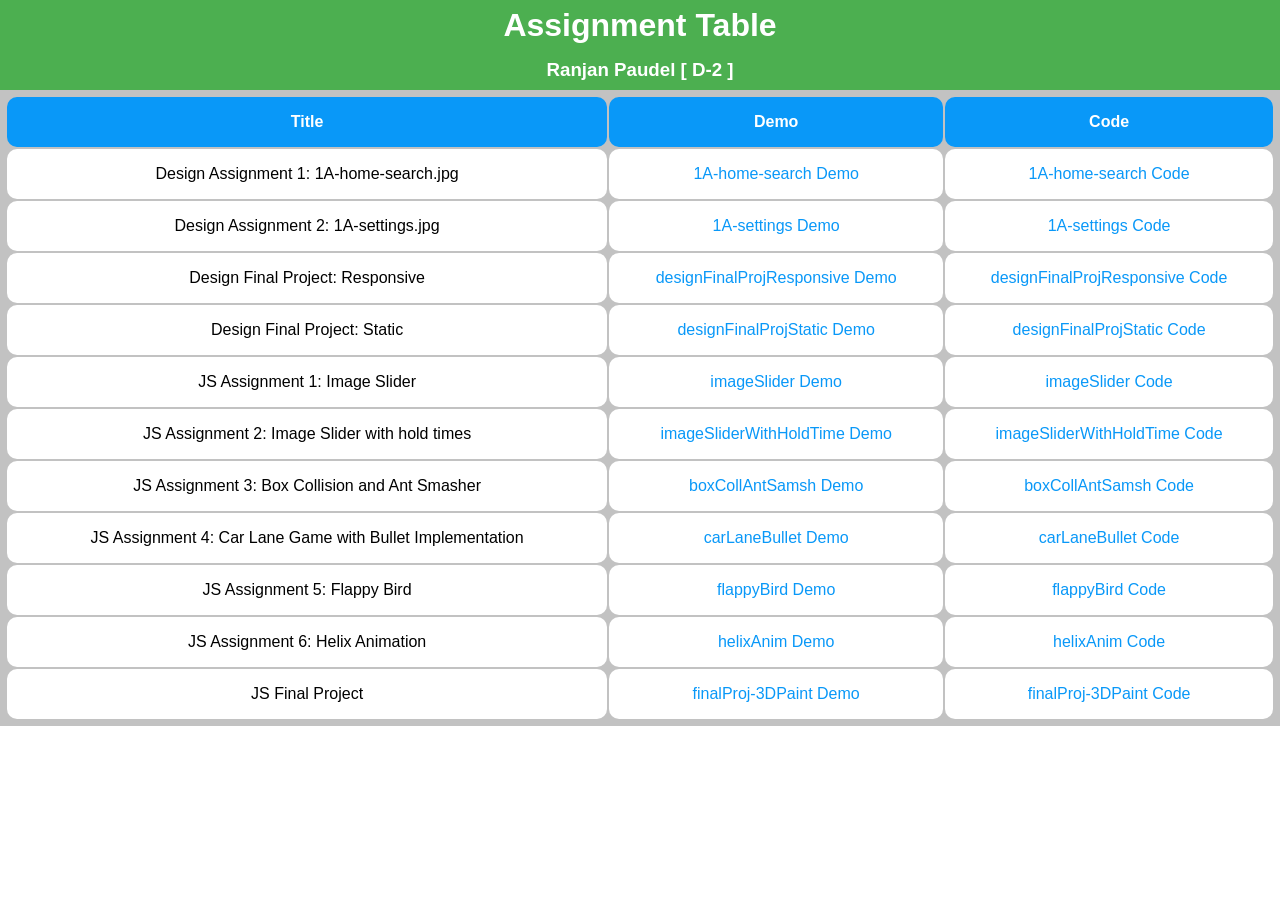
<file: index.html>
<!DOCTYPE html>
<head>
    <title>Ranjan Puadel-Group D</title>
    <style>
        *{
            margin: 0px;
            padding: 0px;
        }
        .main-container {
            font-family: Arial, Helvetica, sans-serif;
            width: 100%;
            margin: 0 auto;
        }
        h1 {
            line-height: 50px;
            text-align: center;
            color: white;
            background-color: #4CAF50;
        }
        h3 {
            line-height: 40px;
            text-align: center;
            color: white;
            background-color: #4CAF50;
        }
        table {
            border : 1px solid none;
            padding: 5px;
            width: 100%;
            margin: 0 auto;
            background-color: rgb(194, 194, 194);
        }
        th {
            text-align: center;
            color: white;
            border : 1px solid none;
            line-height: 50px;
            background-color: rgb(9, 152, 248);
            font-size: 16PX;
            border-radius: 10px;
        }
        td {
            text-align: center;
            border : 1px solid none;
            line-height: 50px;
            background-color: white;
            font-size: 16PX;
            border-radius: 10px;
        }
        td a {
            text-align: center;
            text-decoration: none;
            color: rgb(9, 152, 248);
            display: block;
        }       
        td a:hover {
            color: white;
            background-color: rgb(9, 152, 248);
            border-radius: 10px;
        }
    </style>
</head>
<body>
    <div class="main-container">
        <h1>Assignment Table</h1> 
        <h3>
            Ranjan Paudel [ D-2 ]
        </h3>
        <table>
            <tr><th>Title</th><th>Demo</th><th>Code</th></tr>
            <!--<tr>
                <td>Github Assignment: Hosted Assignments List Page</td>
                <td><a href="https://mrranjan31paudel.github.io">Assignment List Demo</a></td>
                <td><a href="https://github.com/mrranjan31paudel/mrranjan31paudel.github.io/blob/master/index.html">Assignment List Code</a></td>
            </tr>-->
            <tr>
                <td>Design Assignment 1: 1A-home-search.jpg</td>
                <td><a href="https://mrranjan31paudel.github.io/designAss1AhomeSearch/index.html">1A-home-search Demo</a></td>
                <td><a href="https://github.com/mrranjan31paudel/mrranjan31paudel.github.io/tree/master/designAss1AhomeSearch">1A-home-search Code</a></td>
            </tr>
            <tr>
                <td>Design Assignment 2: 1A-settings.jpg</td>
                <td><a href="https://mrranjan31paudel.github.io/designAss2-1Asetting/index.html">1A-settings Demo</a></td>
                <td><a href="https://github.com/mrranjan31paudel/mrranjan31paudel.github.io/tree/master/designAss2-1Asetting">1A-settings Code</a></td>
            </tr>
            <tr>
                <td>Design Final Project: Responsive</td>
                <td><a href="https://mrranjan31paudel.github.io/designFinalProject-responsive/index.html">designFinalProjResponsive Demo</a></td>
                <td><a href="https://github.com/mrranjan31paudel/mrranjan31paudel.github.io/tree/master/designFinalProject-responsive">designFinalProjResponsive Code</a></td>
            </tr>
            <tr>
                <td>Design Final Project: Static</td>
                <td><a href="https://mrranjan31paudel.github.io/designFinalProject-static/index.html">designFinalProjStatic Demo</a></td>
                <td><a href="https://github.com/mrranjan31paudel/mrranjan31paudel.github.io/tree/master/designFinalProject-static">designFinalProjStatic Code</a></td>
            </tr>
            <tr><td>JS Assignment 1: Image Slider</td>
                <td><a href="https://mrranjan31paudel.github.io/imageSlider/index.html">imageSlider Demo</a></td>
                <td><a href="https://github.com/mrranjan31paudel/mrranjan31paudel.github.io/tree/master/imageSlider">imageSlider Code</a></td></tr>
            <tr><td>JS Assignment 2: Image Slider with hold times</td>
                <td><a href="https://mrranjan31paudel.github.io/imageSliderHoldTime/index.html">imageSliderWithHoldTime Demo</a></td>
                <td><a href="https://github.com/mrranjan31paudel/mrranjan31paudel.github.io/tree/master/imageSliderHoldTime">imageSliderWithHoldTime Code</a></td></tr>
            <tr><td>JS Assignment 3: Box Collision and Ant Smasher</td>
                <td><a href="https://mrranjan31paudel.github.io/boxCollisionAntSmash/index.html">boxCollAntSamsh Demo</a></td>
                <td><a href="https://github.com/mrranjan31paudel/mrranjan31paudel.github.io/tree/master/boxCollisionAntSmash">boxCollAntSamsh Code</a></td></tr>
            <tr><td>JS Assignment 4: Car Lane Game with Bullet Implementation</td>
                <td><a href="https://mrranjan31paudel.github.io/carLane/index.html">carLaneBullet Demo</a></td>
                <td><a href="https://github.com/mrranjan31paudel/mrranjan31paudel.github.io/tree/master/carLane">carLaneBullet Code</a></td></tr>
            <tr><td>JS Assignment 5: Flappy Bird</td>
                <td><a href="https://mrranjan31paudel.github.io/flappyBird/index.html">flappyBird Demo</a></td>
                <td><a href="https://github.com/mrranjan31paudel/mrranjan31paudel.github.io/tree/master/flappyBird">flappyBird Code</a></td></tr>
            <tr><td>JS Assignment 6: Helix Animation</td>
                <td><a href="https://mrranjan31paudel.github.io/helixAnimation/index.html">helixAnim Demo</a></td>
                <td><a href="https://github.com/mrranjan31paudel/mrranjan31paudel.github.io/tree/master/helixAnimation">helixAnim Code</a></td></tr>
            <tr><td>JS Final Project</td>
                <td><a href="https://mrranjan31paudel.github.io/jsFinalProject-3DPaint/index.html">finalProj-3DPaint Demo</a></td>
                <td><a href="https://github.com/mrranjan31paudel/mrranjan31paudel.github.io/tree/master/jsFinalProject-3DPaint">finalProj-3DPaint Code</a></td></tr>
        </table>
    </div>
</body>
</html>
</file>
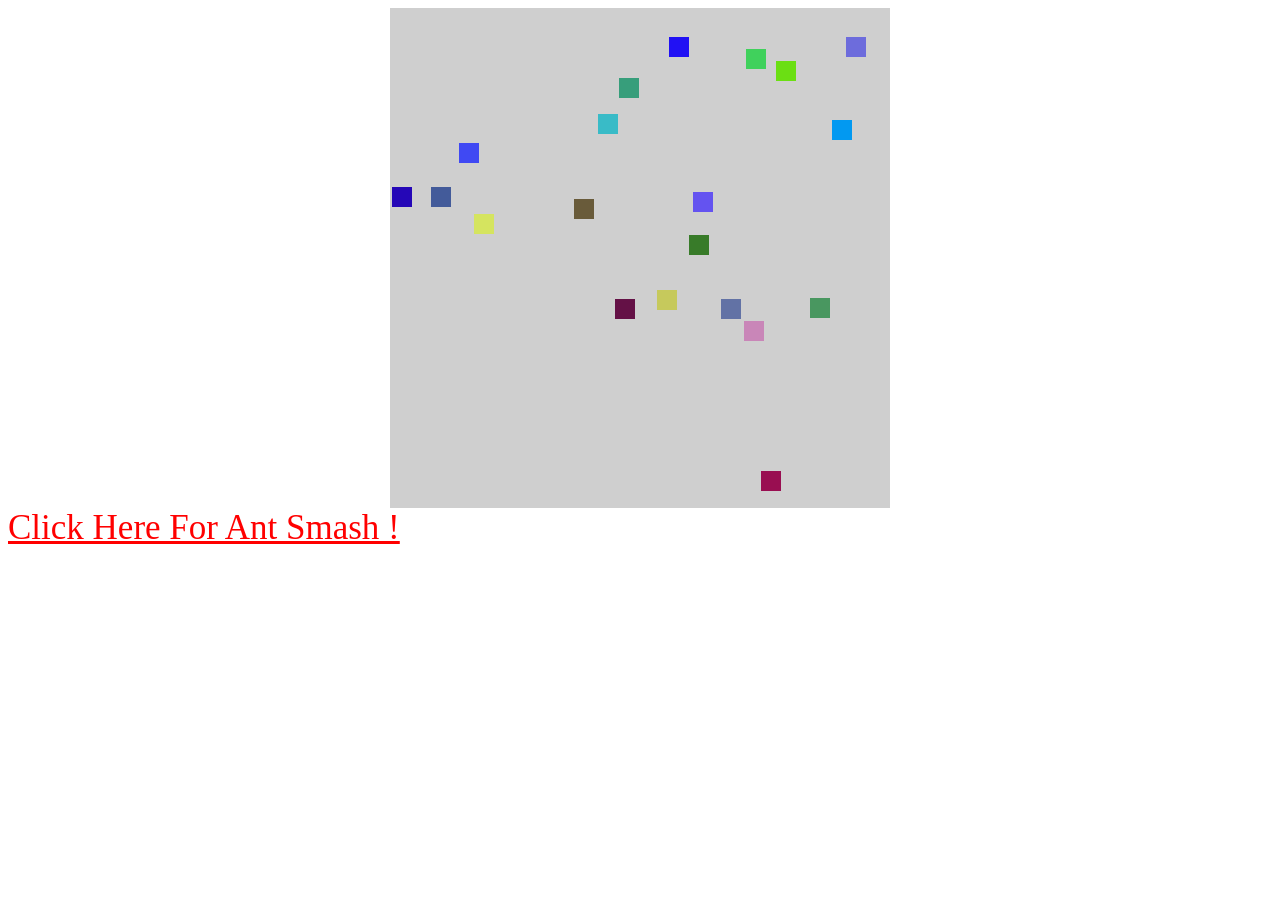
<file: boxCollisionAntSmash/index.html>
<!DOCTYPE html>
<html lang="en">
<head>
    <meta charset="UTF-8">
    <meta name="viewport" content="width=device-width, initial-scale=1.0">
    <meta http-equiv="X-UA-Compatible" content="ie=edge">
    <title>JS Assignment 3: Box Collision and Ant Smasher</title>
    <link rel="stylesheet" href="css/style.css">
</head>
<body>
    <div id="main-container">

    </div>
    <div id="ant-smash-link">
        <a href="antsmash.html">Click Here For Ant Smash !</a>
    </div>
    <script src="js/script.js"></script> 
</body>
</html>
</file>
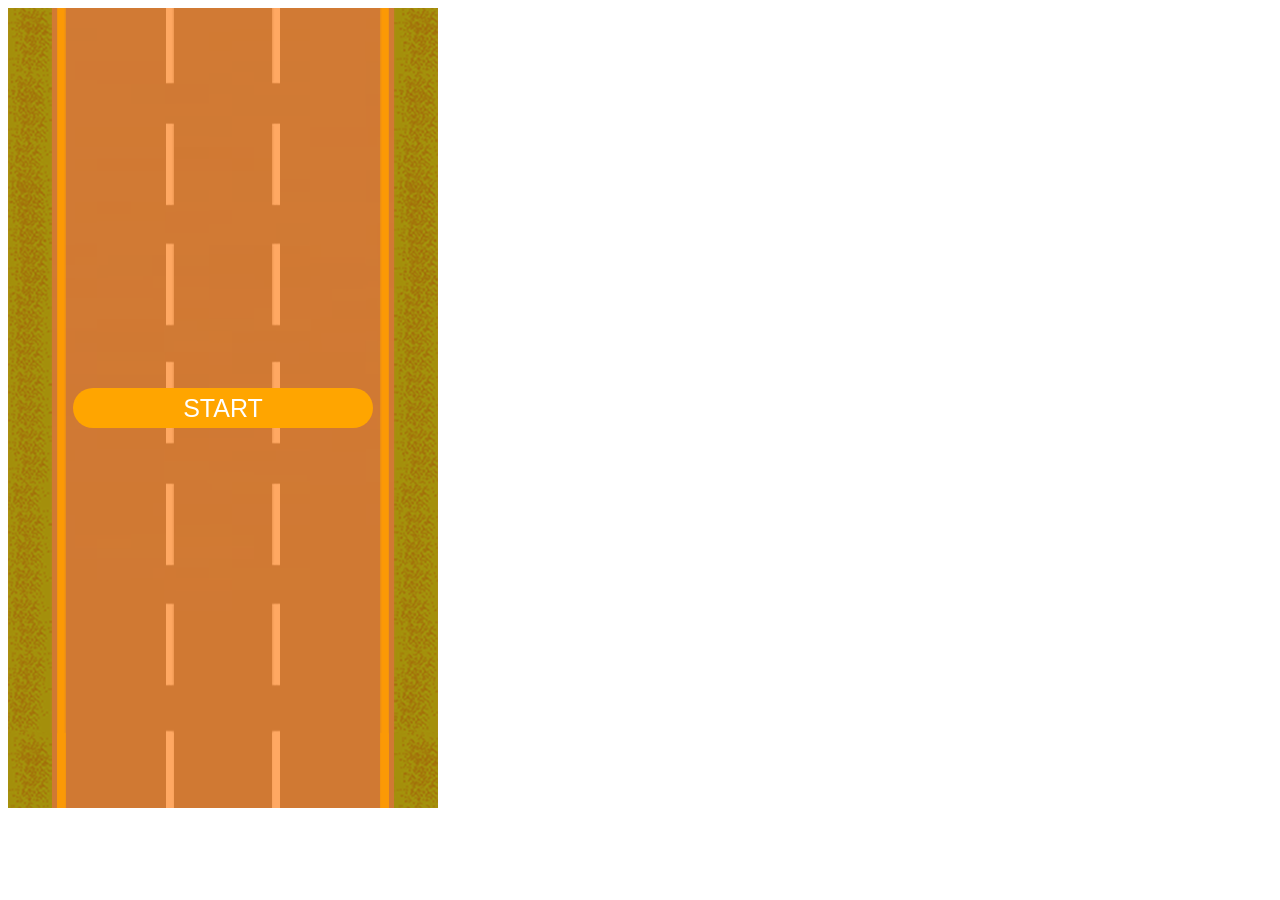
<file: carLane/index.html>
<!DOCTYPE html>
<html lang="en">
<head>
    <meta charset="UTF-8">
    <meta name="viewport" content="width=device-width, initial-scale=1.0">
    <meta http-equiv="X-UA-Compatible" content="ie=edge">
    <title>JS Assignment 4: Car Lane Game with Bullet Implementation</title>
    <link rel="stylesheet" href="css/style.css">
</head>
<body>
    <div id="lane-container">
        <div class="road-dec">
            <img src="images/roadCover.png">
        </div>
    </div>
    
   <script src="js/script.js"></script>
</body>
</html>
</file>
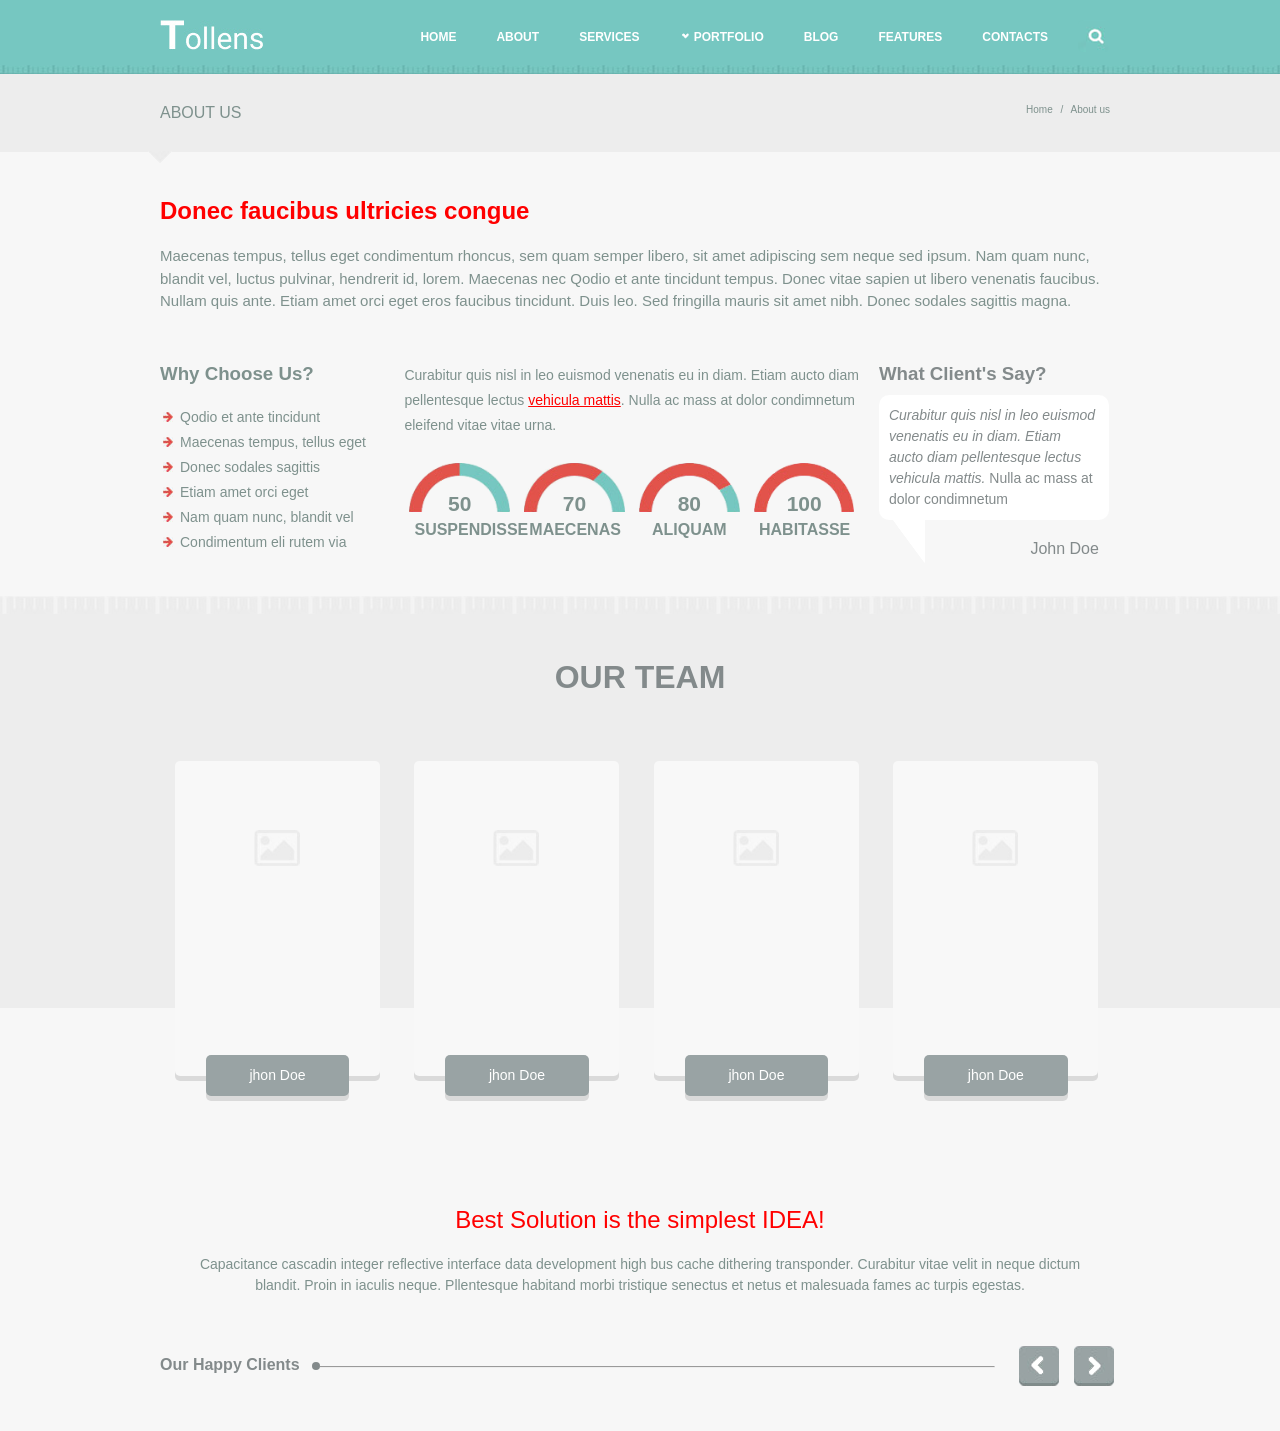
<file: designAss2-1Asetting/index.html>
<!DOCTYPE html>

<head>
  <title>Design Assignment 2: 1A-settings.jpg</title>
  <meta name="viewport" content="width=device-width, height=device-height, initial-scale=1.0">
  <link rel="stylesheet" type="text/css" href="CSS/reset.css">
  <link rel="stylesheet" type="text/css" href="CSS/layout.css">
  <link rel="stylesheet" type="text/css" href="CSS/style.css">
  <link rel="stylesheet" type="text/css" href="CSS/common.css">
</head>

<body>
  <div class="container">
    <div class="header-top">
      <div class="container-wrapper clearfix">
        <div class="tollens-logo">
          <a class="blk" href="#tollens-home"><img src="images/tollensLogo.png"></a>
        </div>
        <ul class="nav-bar-links">
          <li>
            <a href="#home">HOME</a>
          </li>
          <li>
            <a href="#about">ABOUT</a>
          </li>
          <li>
            <a href="#services">SERVICES</a>
          </li>
          <li>
            <a href="#portfolio">
              <div class="clearfix">
                <img class="portfolio-drop m-r-5 flt-lt" src="images/portDropIcon.png">
                <span class="flt-rt">PORTFOLIO</span>
              </div>
            </a>
          </li>
          <li>
            <a href="#blog">BLOG</a>
          </li>
          <li>
            <a href="#features">FEATURES</a>
          </li>
          <li>
            <a href="#contacts">CONTACTS</a>
          </li>
          <li class="search-icon">
            <input class="search-bar" type="text" placeholder="Search the site">
          </li>
        </ul>
      </div>
    </div>

    <div class="header-bottom">
      <div class="container-wrapper clearfix pos-rel">
        <div class="flt-lt p-tb-10 font-grey-1">
          ABOUT US
        </div>
        <div class="flt-rt p-tb-10 m-rl-10 font-10 font-grey-1">
          <span href="#">Home</span>
          <span class="m-rl-5">/</span>
          <span href="#">About us</span>
        </div>
        <img class="header-bot-arrow" src="./images/topBottomArrow.png" alt="v">
      </div>
    </div>
  </div>

  <div class="container">
    <div class="content-1">
      <div class="container-wrapper">
        <div class="p-tb-25">
          <h2 class="font-red">
            Donec faucibus ultricies congue
          </h2>
          <p class="p-t-20 font-15 font-grey-1 line-ht-150">
            Maecenas tempus, tellus eget condimentum rhoncus, sem quam semper libero, sit amet adipiscing sem neque sed
            ipsum. Nam quam nunc, blandit vel, luctus pulvinar, hendrerit id, lorem. Maecenas nec Qodio et ante
            tincidunt tempus. Donec vitae sapien ut libero venenatis faucibus. Nullam quis ante. Etiam amet orci eget
            eros faucibus tincidunt. Duis leo. Sed fringilla mauris sit amet nibh. Donec sodales sagittis magna.
          </p>
        </div>
        <div class="p-tb-25">
          <div class="media-800-block m-r-10">
            <h3 class="font-grey-1">
              Why Choose Us?
            </h3>
            <ul class="why-choose-us-ul m-l-20 m-t-20 font-14 font-grey-1">
              <li>Qodio et ante tincidunt</li>
              <li>Maecenas tempus, tellus eget</li>
              <li>Donec sodales sagittis</li>
              <li>Etiam amet orci eget</li>
              <li>Nam quam nunc, blandit vel</li>
              <li>Condimentum eli rutem via</li>
            </ul>
          </div>
          <div class="media-800-block m-r-10">
            <p class="line-ht-180 font-14 font-grey-1">
              Curabitur quis nisl in leo euismod venenatis eu in diam. Etiam aucto diam pellentesque lectus <a
                class="vehicula-link" href="#vehicula mattis">vehicula mattis</a>.
              Nulla ac mass at dolor condimnetum eleifend vitae vitae urna.
            </p>
            <div class="m-t-20 m-b-20 font-grey-1">
              <div class="indicator">
                <div class="pos-rel">
                  <div class="indicator-value"><strong>50</strong></div>
                  <img class="indicator-img" src="./images/Ind50.png" alt="50">
                </div>
                <div class="indicator-text"><strong>SUSPENDISSE</strong></div>

              </div>
              <div class="indicator">
                <div class="pos-rel">
                  <div class="indicator-value"><strong>70</strong></div>
                  <img class="indicator-img" src="./images/Ind70.png" alt="50">
                </div>
                <div class="indicator-text"><strong>MAECENAS</strong></div>
              </div>
              <div class="indicator">
                <div class="pos-rel">
                  <div class="indicator-value"><strong>80</strong></div>
                  <img class="indicator-img" src="./images/Ind80.png" alt="50">
                </div>
                <div class="indicator-text"><strong>ALIQUAM</strong></div>
              </div>
              <div class="indicator">
                <div class="pos-rel">
                  <div class="indicator-value"><strong>100</strong></div>
                  <img class="indicator-img" src="./images/Ind100.png" alt="50">
                </div>
                <div class="indicator-text"><strong>HABITASSE</strong></div>
              </div>
            </div>
          </div>
          <div class="media-800-block m-r-10">
            <h3 class="font-grey-2">
              What Client's Say?
            </h3>
            <div class="pos-rel m-t-10">
              <p class="message-box font-14 font-grey-2 line-ht-150">
                <em>Curabitur quis nisl in leo euismod venenatis eu in diam. Etiam aucto diam pellentesque lectus
                  vehicula
                  mattis.</em> Nulla ac mass at dolor condimnetum
              </p>
              <img class="client-say-arrow" src="./images/chatarrow.png" alt="v">
            </div>
            <div class="p-10 txt-aln-r font-grey-2">
              John Doe
            </div>
          </div>
        </div>
      </div>
    </div>

    <div class="content-2 pos-rel">
      <div class="container-wrapper">
        <div class="p-tb-25">
          <h1 class="font-grey-2 txt-aln-c">
            OUR TEAM
          </h1>
        </div>
        <div class="p-tb-25">
          <div class="first-block-rel m-r-15">
            <div class="first-block">
              <p class="first-block-para">
                <em>Curabitur quis nisl in leo euismod venenatis eu in diam. Etiam aucto diam pellentesque lectus
                  vehicula mattis.
                </em>Nulla ac mass at dolor condimnetum eleifend vitae vitae urna.
              </p>
              <div class="social-sites">
                <a class="social-site-link" href="#facebook"><img src="images/facebookIcon.png"></a>
                <a class="social-site-link" href="#twitter"><img src="images/twitterIcon.png"></a>
                <a class="social-site-link" href="#googleplus"><img src="images/googlePlus.png"></a>
                <a class="social-site-link" href="#linkedin"><img src="images/linkInIcon.png"></a>
              </div>
              <img class="block-img-thumbnail" src="./images/imgthumbnail.png" alt="v">
              <div class="first-block-button"><a href="#">jhon Doe</a></div>
            </div>
          </div>
          <div class="first-block-rel m-r-15">
            <div class="first-block">
              <p class="first-block-para">
                <em>Curabitur quis nisl in leo euismod venenatis eu in diam. Etiam aucto diam pellentesque lectus
                  vehicula mattis.
                </em>Nulla ac mass at dolor condimnetum eleifend vitae vitae urna.
              </p>
              <div class="social-sites">
                <a class="social-site-link" href="#facebook"><img src="images/facebookIcon.png"></a>
                <a class="social-site-link" href="#twitter"><img src="images/twitterIcon.png"></a>
                <a class="social-site-link" href="#googleplus"><img src="images/googlePlus.png"></a>
                <a class="social-site-link" href="#linkedin"><img src="images/linkInIcon.png"></a>
              </div>
              <img class="block-img-thumbnail" src="./images/imgthumbnail.png" alt="v">
              <div class="first-block-button"><a href="#">jhon Doe</a></div>
            </div>
          </div>
          <div class="first-block-rel m-r-15">
            <div class="first-block">
              <p class="first-block-para">
                <em>Curabitur quis nisl in leo euismod venenatis eu in diam. Etiam aucto diam pellentesque lectus
                  vehicula mattis.
                </em>Nulla ac mass at dolor condimnetum eleifend vitae vitae urna.
              </p>
              <div class="social-sites">
                <a class="social-site-link" href="#facebook"><img src="images/facebookIcon.png"></a>
                <a class="social-site-link" href="#twitter"><img src="images/twitterIcon.png"></a>
                <a class="social-site-link" href="#googleplus"><img src="images/googlePlus.png"></a>
                <a class="social-site-link" href="#linkedin"><img src="images/linkInIcon.png"></a>
              </div>
              <img class="block-img-thumbnail" src="./images/imgthumbnail.png" alt="v">
              <div class="first-block-button"><a href="#">jhon Doe</a></div>
            </div>
          </div>
          <div class="first-block-rel m-r-15">
            <div class="first-block">
              <p class="first-block-para">
                <em>Curabitur quis nisl in leo euismod venenatis eu in diam. Etiam aucto diam pellentesque lectus
                  vehicula mattis.
                </em>Nulla ac mass at dolor condimnetum eleifend vitae vitae urna.
              </p>
              <div class="social-sites">
                <a class="social-site-link" href="#facebook"><img src="images/facebookIcon.png"></a>
                <a class="social-site-link" href="#twitter"><img src="images/twitterIcon.png"></a>
                <a class="social-site-link" href="#googleplus"><img src="images/googlePlus.png"></a>
                <a class="social-site-link" href="#linkedin"><img src="images/linkInIcon.png"></a>
              </div>
              <img class="block-img-thumbnail" src="./images/imgthumbnail.png" alt="v">
              <div class="first-block-button"><a href="#">jhon Doe</a></div>
            </div>
          </div>
        </div>
      </div>
    </div>

    <div class="content-3">
      <div class="container-wrapper">
        <div class="p-tb-25 txt-aln-c">
          <h2 class="font-red font-normal">
            Best Solution is the simplest IDEA!
          </h2>
          <p class="p-t-20 font-14 font-grey-1 line-ht-150 p-rl-25">
            Capacitance cascadin integer reflective interface data development high bus cache dithering transponder.
            Curabitur vitae velit in neque dictum blandit. Proin in iaculis neque. Pllentesque habitand morbi tristique
            senectus et netus et malesuada fames ac turpis egestas.
          </p>
        </div>
        <div class="p-tb-25">
          <div class="slider-container inl-blk">
            <div class="slider-text font-grey-2">
              <span class="blk p-tb-10 p-r-20">Our Happy Clients</span>
            </div>
            <div class="m-t-20">
              <hr>
            </div>
          </div>
          <div class="slide-button inl-blk">
            <div class="slide-button-left inl-blk m-r-10"></div>
            <div class="slide-button-right inl-blk"></div>
          </div>
        </div>
      </div>
    </div>
  </div>

  <div class="wide-bottom">

  </div>

</body>

</html>
</file>
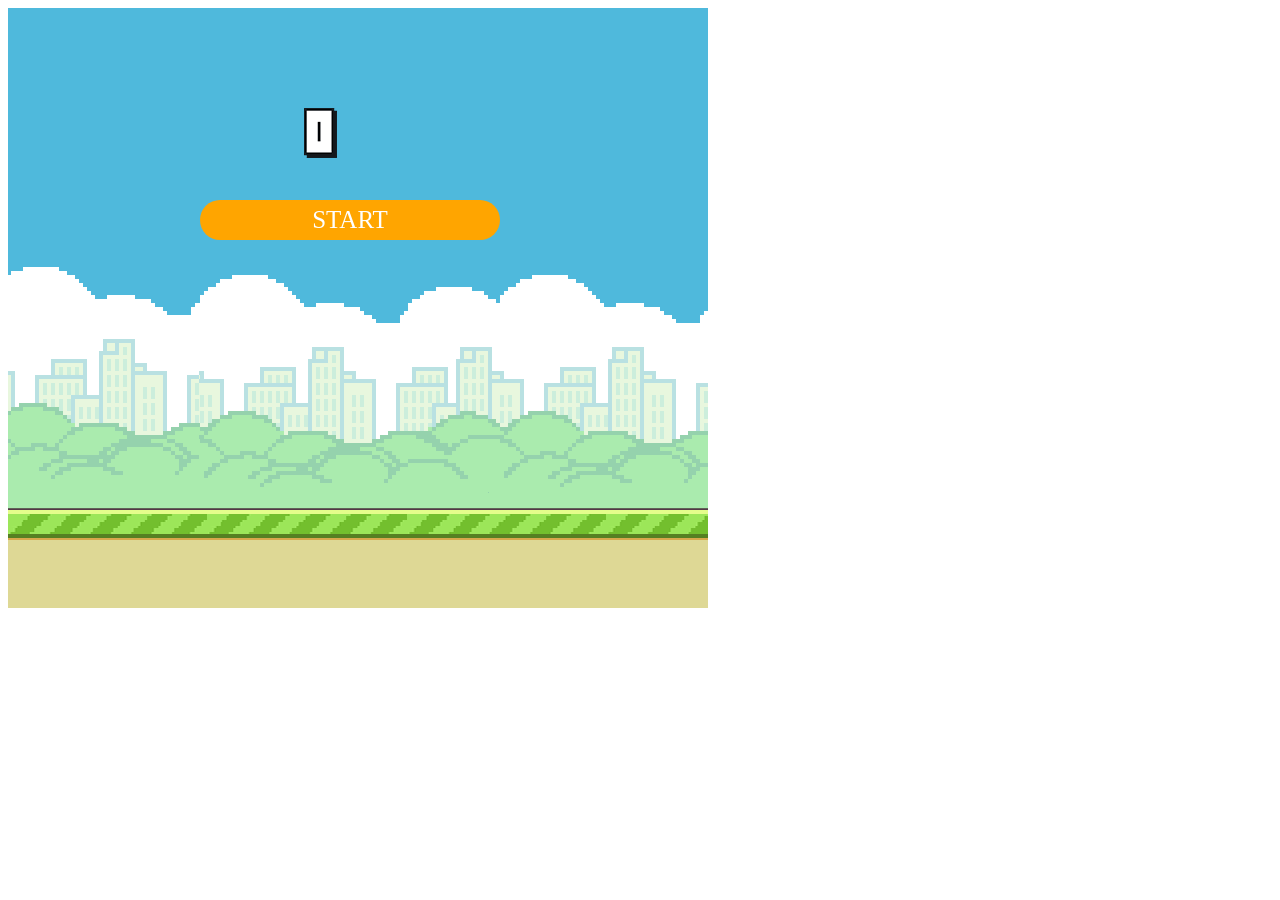
<file: flappyBird/index.html>
<!DOCTYPE html>
<html lang="en">
<head>
    <meta charset="UTF-8">
    <meta name="viewport" content="width=device-width, initial-scale=1.0">
    <meta http-equiv="X-UA-Compatible" content="ie=edge">
    <title>JS Assignment 5: Flappy Bird</title>
    <link rel="stylesheet" href="css/style.css">
</head>
<body>
    <div id="flappy-bird-container">
        
    </div>
    <script src="js/gameLoop.js"></script>
</body>
</html>
</file>
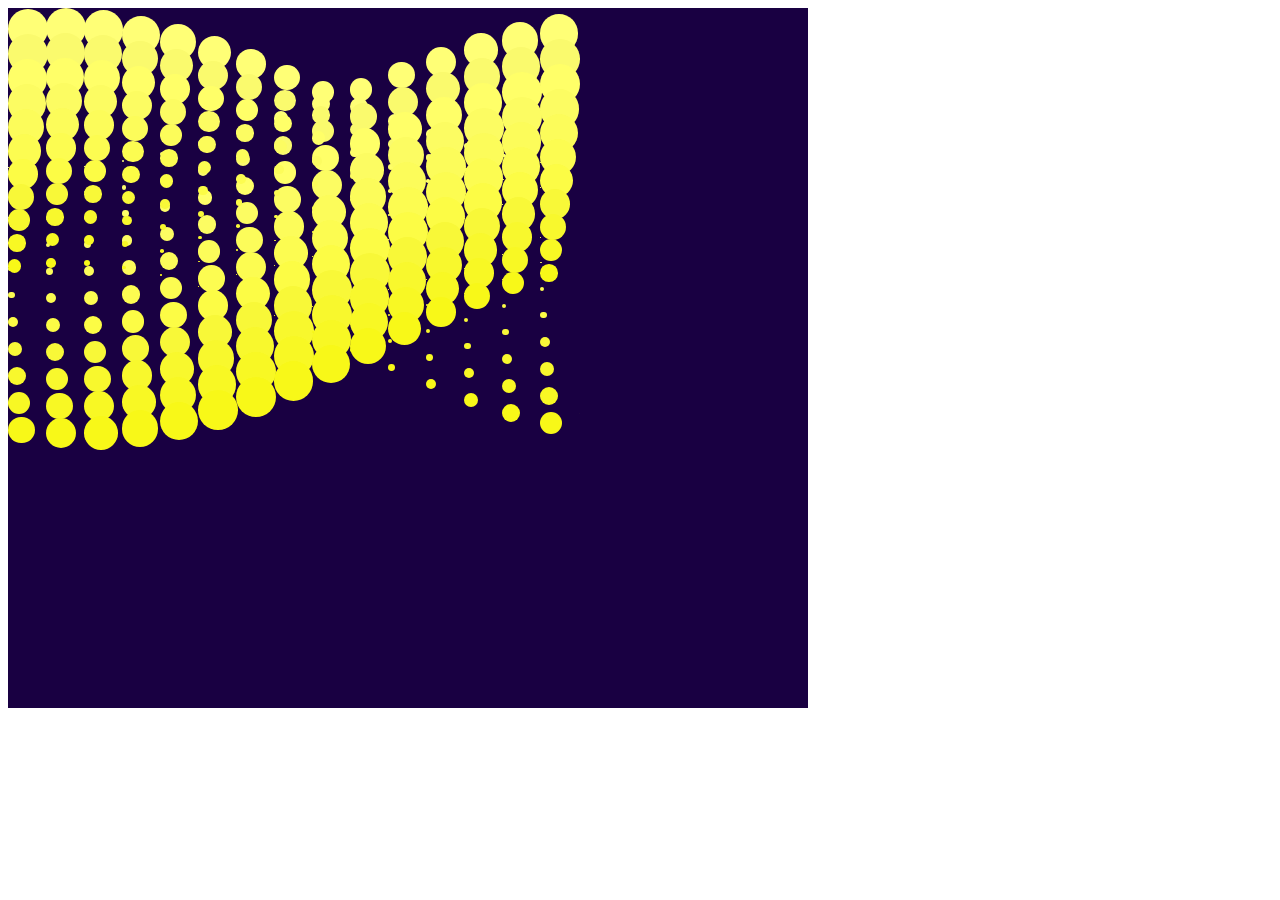
<file: helixAnimation/index.html>
<!DOCTYPE html>
<html lang="en">
<head>
    <meta charset="UTF-8">
    <meta name="viewport" content="width=device-width, initial-scale=1.0">
    <meta http-equiv="X-UA-Compatible" content="ie=edge">
    <title>JS Assignment 6: Helix Animation</title>
    <link rel="stylesheet" href="css/style.css">
</head>
<body>
    <div class="animation-container">
        
    </div>
    <script src="js/helixAnim.js"></script>
</body>
</html>
</file>
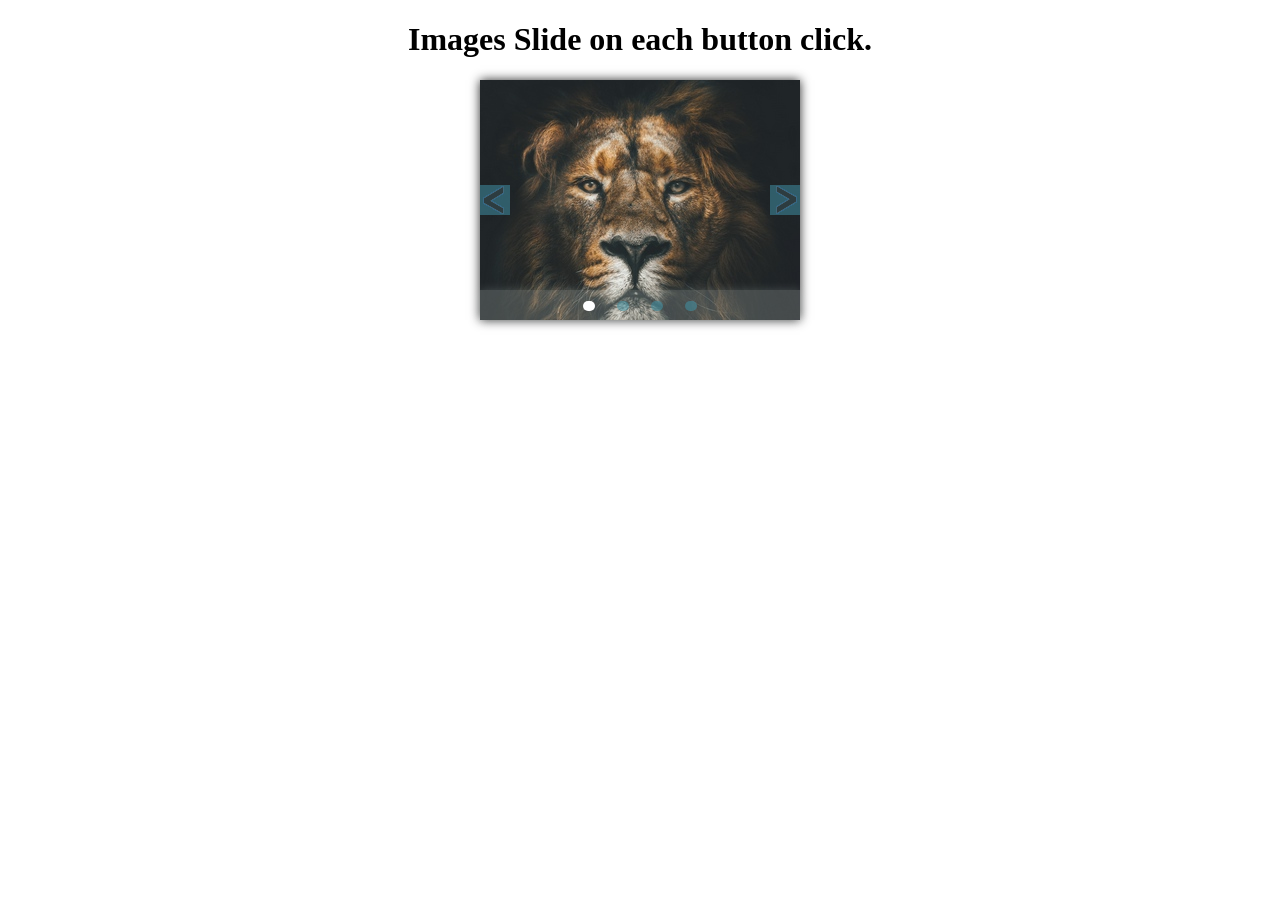
<file: imageSlider/index.html>
<!DOCTYPE html>
<html lang="en">
<head>
    <meta charset="UTF-8">
    <meta name="viewport" content="width=device-width, initial-scale=1.0">
    <meta http-equiv="X-UA-Compatible" content="ie=edge">
    <title>JS Assignment 1: Image Slider</title>
    <link rel="stylesheet" type="text/css" href="css/style.css">
</head>
<body>
    <div id="info">
        <h1>
            Images Slide on each button click.
        </h1>
    </div>
    <div id="carousel-container">
        <div id="image-wrapper">
            <img src="imgs/lion.jpg">
            <img src="imgs/tiger1.jpg">
            <img src="imgs/tiger2.jpg">
            <img src="imgs/beach.jpg">
        </div>
    </div>
    <script src="js/script.js"></script>
</body>
</html>
</file>
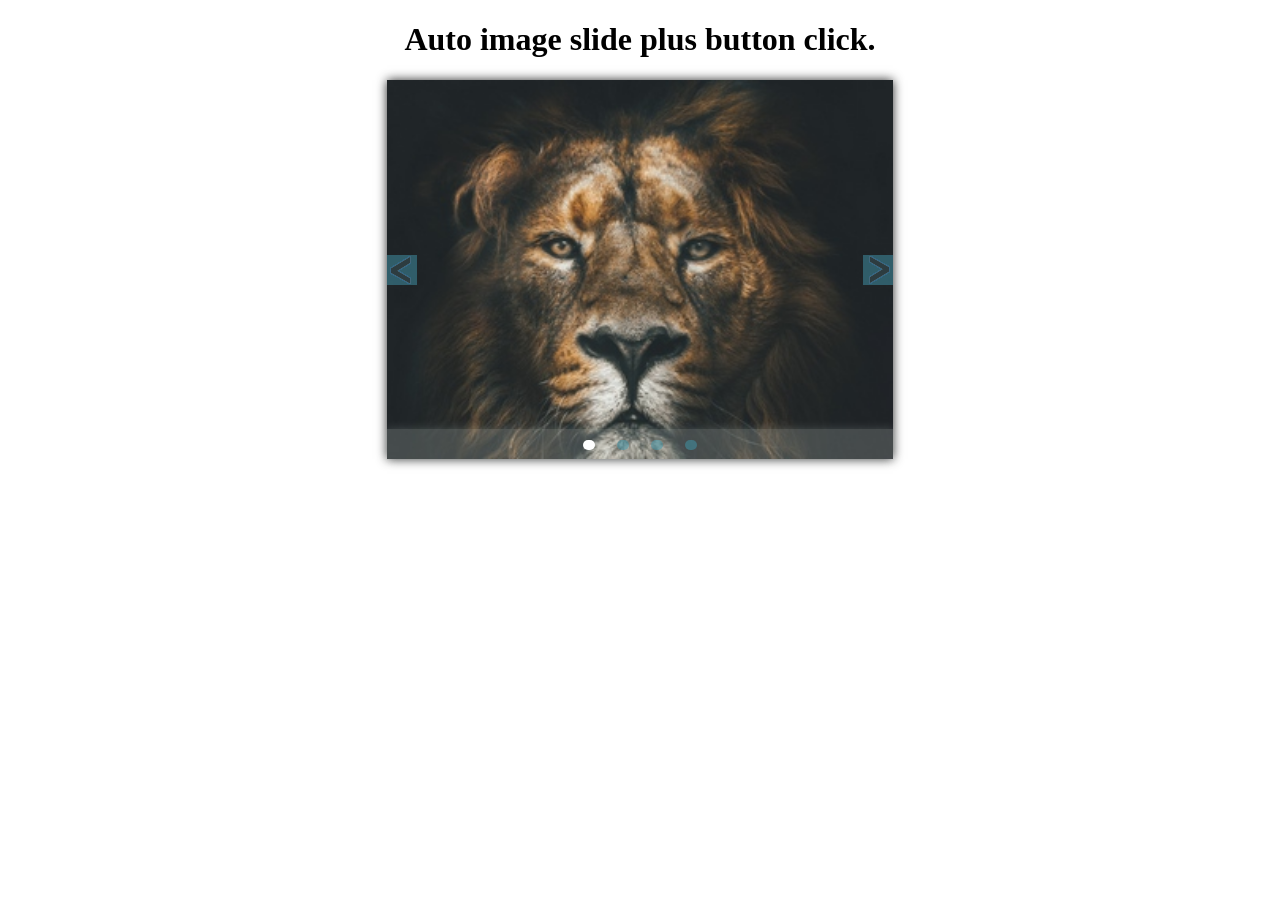
<file: imageSliderHoldTime/index.html>
<!DOCTYPE html>
<html lang="en">
<head>
    <meta charset="UTF-8">
    <meta name="viewport" content="width=device-width, initial-scale=1.0">
    <meta http-equiv="X-UA-Compatible" content="ie=edge">
    <title>Image Slider</title>
    <link rel="stylesheet" type="text/css" href="css/style.css">
</head>
<body>
    <div id="info">
        <h1>
            Auto image slide plus button click.
        </h1>
    </div>
    <div id="carousel-container">
        <div id="image-wrapper">
            <img src="imgs/lion.jpg">
            <img src="imgs/tiger1.jpg">
            <img src="imgs/tiger2.jpg">
            <img src="imgs/beach.jpg">
        </div>
    </div>
    <script src="js/script.js"></script>
</body>
</html>
</file>
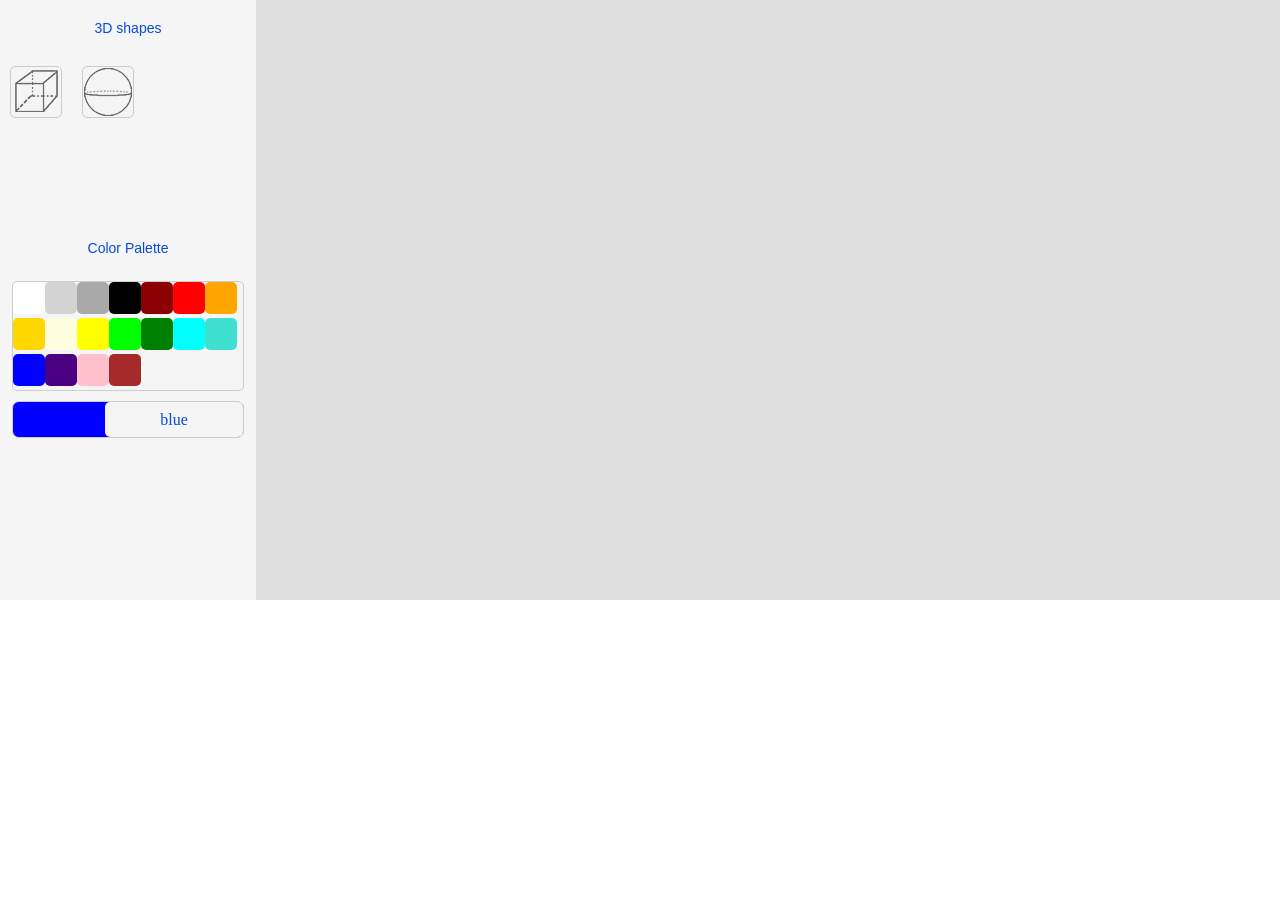
<file: jsFinalProject-3DPaint/index.html>
<!DOCTYPE html>
<html lang="en">

<head>
    <meta charset="UTF-8">
    <meta name="viewport" content="width=device-width, initial-scale=1.0">
    <meta http-equiv="X-UA-Compatible" content="ie=edge">
    <title>JS Final Project-3D Paint</title>
    <link rel="stylesheet" href="css/style.css">
</head>

<body>
    <div id="main-container">
        <div id="sidenav">
            <div id="shape-container">
                <div id="shape-text">
                    3D shapes
                </div>

            </div>
            <div id="color-container">
                <div id="color-text">
                    Color Palette
                </div>
                <div id="color-palette">

                </div>
                <div id="selected-color">
                    <span></span>
                </div>
            </div>
        </div>
        <div id="drawing-canvas-container" style="height: 600px; width: 80%;">

        </div>
    </div>
    <script src="./js/library/cube.js"></script>
    <script src="./js/library/sphere.js"></script>
    <script src="js/mainUI.js"></script>
</body>

</html>
</file>
<file: boxCollisionAntSmash/css/style.css>
#main-container{
    width: 500px;
    height: 500px;
    background-color: rgb(207, 207, 207);
    margin: 0px auto;
    position: relative;
}
#ant-smash-link {
    margin: 0px auto;
}
#ant-smash-link a{
    text-align: center;
    font-size: 35px;
    color: red;
}
#ant-smash-link a:hover {
    text-decoration: none;
}
</file>
<file: carLane/css/style.css>
#lane-container {
    position: relative;
    width: 430px;
    height: 800px;
    background-image: url(../images/roadPitch.png);
    overflow: hidden;
    /* background-color: rgba(255, 115, 0, 0.616); */
}

.road-dec {
    position: absolute;
    z-index: 5;
    
}
/* .car {
    position: absolute;
    left: 289px;
    bottom: 20px;
    z-index: 10;
    width: 65px;
    height: 135px;
    background-color: rgb(71, 172, 255);
    border-radius: 20px;
} */
</file>
<file: designAss2-1Asetting/CSS/layout.css>
body {
  font-family: Arial, Helvetica, sans-serif;
}

.clearfix {
  content: "";
  clear: both;
  display: table;
}

/* .wide-container {
  width: 100%;
}

.wide-container-wrapper {
  width: 78em;
  margin: 0px auto;
  padding: 25px 0px;
}

.wide-header-top {
  background-image: url(../images/topBackPattern.png);
  background-color: rgb(118, 199, 193);
  background-position: bottom;
  background-repeat: repeat-x;
}

.tollens-logo {
  width: 30.7692%;
  width: 5%;
  float: left;
}
.tollens-logo img {
  width: 100%;
  float: left;
}

.header-link-list {
  width: 69.2308%;
  list-style-type: none;
  display: inline-block;
}

.header-link-list li{
  width: 12.8395%; 
  float: left;
  text-align: center;
}

.header-link-list li:last-child {
  width: 4.1975%;
  height: 33px;
  background-repeat: no-repeat;
}

.header-link-list a {
  text-decoration: none;
  color: white;                   
  line-height: 33px;
  font-size: 0.75em;       
  text-align: center;
  display: block;
}

.link-only:hover{
  background-image: url(../images/headerLinkBack.png);
  background-repeat: no-repeat;
  cursor: pointer;
}
.dropdown img{
  float: left;
}
.dropdown {
  text-align: center;
  color: white;
  font-size: 0.75em;
  line-height: 33px;
}
.dropdown:hover {
  background-image: url(../images/headerLinkBack.png);
  background-repeat: no-repeat;
  cursor: pointer;
}
.search-icon {
  background: url(../images/searchIcon.png);
  margin: 0 2.4691%;
}
.search-icon input {
  display: none;
  position: absolute;
  z-index: 5;
  width: 190px;
  height: 30px;
  padding-top: 10px;
  padding-bottom: 5px;
  padding-left: 5px;
  padding-right: 5px;
  right: 20px;
  bottom: -45px;
  background: url(../images/searchBoxBack.png);
}
.search-icon:hover {
  background: url(../images/searchIconClicked.png);
  cursor: pointer;
}
.search-icon:hover input {
  display: block;
}


.wide-header-bottom {
  background: url(../images/topBottomBack.png);
  background-repeat: no-repeat;
}

.wide-body {

}
.wide-footer {

} */
</file>
<file: designAss2-1Asetting/CSS/style.css>
.container {
  width: 100%;
}

.header-top {
  width: 100%;
  background-color: rgb(118, 199, 193);
  background-image: url(../images/topBackPattern.png);
  background-position: bottom;
  background-repeat: repeat-x;
}

.container-wrapper {
  width: 75%;
  margin: 0px auto;
  padding: 20px 0px;
}

.tollens-logo {
  margin-bottom: 20px;
}

.nav-bar-links {
  list-style-type: none;
}

.nav-bar-links li {
  height: 100%;
  padding: 5px;
  border-radius: 5px;
}

.nav-bar-links li:hover {
  background-image: url(../images/headerLinkBack.png);
  background-repeat: no-repeat;
  cursor: pointer;
}

.nav-bar-links li:last-child {
  height: 32px;
  width: 32px;
  padding: 0px;
  background-image: url(../images/searchIcon.png);
  background-repeat: no-repeat;
  border-radius: 5px;
}

.nav-bar-links li:last-child:hover {
  background-image: url(../images/searchIconClicked.png);
  cursor: pointer;
}

.nav-bar-links li a {
  display: block;
  color: white;
  text-decoration: none;
  font-size: 12px;
  padding: 5px;
  font-weight: 600;
}

.search-icon {
  position: relative;
  margin-left: 10px;
}

.search-bar {
  display: none;
  position: absolute;
  top: 100%;
  left: 0px;
  z-index: 1000;
  padding: 2px;
  border: 2px solid red;
  border-radius: 5px;
}

.search-icon:hover .search-bar {
  display: block;
}

.portfolio-drop {
  height: 12px;
}

.header-bottom {
  width: 100%;
  background-color: rgb(237, 237, 237);
}

.header-bot-arrow {
  position: absolute;
  top: calc(100% - 1px);
  left: -12px;
  z-index: 1000px;
}

.content-1 {
  background-color: rgb(247, 247, 247);
  background-image: url(../images/bodyscalepattern1.png);
  background-repeat: repeat-x;
  background-position: bottom;
}

.media-800-block {
  width: calc(25% - 10px);
  display: inline-block;
  vertical-align: top;
}

.media-800-block:nth-child(2) {
  width: calc(50% - 20px);
}

.why-choose-us-ul {
  list-style-image: url(../images/arrowBullet.png);
  line-height: 1.8;
}

.message-box {
  margin: 10px 0px;
  padding: 10px;
  border-radius: 10px;
  background-color: white;
}

.client-say-arrow {
  position: absolute;
  top: calc(100% - 5px);
  left: 10px;
}

.vehicula-link {
  color: red;
  text-decoration: underline;
}

.vehicula-link:hover {
  text-decoration: none;
}

.indicator {
  width: calc(24% - 10px);
  padding: 5px;
  display: inline-block;
  vertical-align: top;
  text-align: center;
}

.indicator-value {
  display: inline-block;
  vertical-align: bottom;
  width: 100%;
  position: absolute;
  bottom: 0px;
  left: 0px;
  font-size: calc(1em + 5px);
}

.indicator-img {
  width: 100%;
}

.indicator-text {
  font-size: 1em;
  padding: 5px;
}

.content-2 {
  background-color: rgb(237, 237, 237);
  background-image: url(../images/bodybot1.png);
  background-repeat: repeat-x;
  background-position: bottom;
}

.first-block-rel{
  height: 340px;
  width: calc(25% - 35px);
  display: inline-block;
  vertical-align: top;
  margin: 15px;
}

.first-block-rel:hover .first-block{ 
  background-color: #90d1cb;
  box-shadow: 0px 5px 0px 0px #79c3bd;
  cursor: pointer; 
}

.first-block-rel:hover .first-block-button a{
  background-color: #e9645b;
  box-shadow: 0px 5px 0px 0px #e25051;
  cursor: pointer;
}

.first-block-rel:hover .first-block-para,
.first-block-rel:hover .social-sites {
  display: block;
}

.first-block-rel:hover .block-img-thumbnail {
  display: none;
}

.first-block  {
  position: relative;
  height: 315px;
  width: 100%;
  background-color: #f8f8f8;
  border-radius: 5px;
  box-shadow: 0px 5px 0px 0px rgba(0, 0, 0, 0.116);
}

.block-img-thumbnail {
  width: 100%;
}

.first-block-para {
  display: none;
  padding: 40px;
  font-size: 14px;
  color: white;
}

.social-sites {
  padding-left: 40px;
  padding-right: 40px;
  padding-top: 20px;
  padding-bottom: 60px;
  height: 40px;
  display: none;
}

.social-site-link {
  display: inline-block;
  width: calc(25% - 5px);
}

.social-site-link img {
  width: 100%;
}

.first-block-button {
  position: absolute;
  left: 0px;
  bottom: -20px;
  width: 100%;
  z-index: 5;
  text-align: center;
}

.first-block-button a {
  display: block;
  width: 70%;
  margin: 0px auto;
  border-radius: 5px;
  padding: 10px 0px; 
  line-height: 1.5;
  font-size: 14px;
  color: white;
  text-decoration: none;
  background-color: #99a3a4;
  box-shadow: 0px 5px 0px 0px rgba(0, 0, 0, 0.116);
}

.content-3 {
  background-color: rgb(247, 247, 247);
}

.slider-container {
  position: relative;
  width: calc(100% - 125px);
  margin-right: 20px;
}

.slider-text {
  position: absolute;
  height: 40px;
  top: 0px;
  left: 0px;
  z-index: 100;
  background-color: rgb(247, 247, 247);
  font-weight: 600;
}

.slider-text::after {
  content: '';
  position: absolute;
  right: 0px;
  top: calc(50% - 4px);
  height: 8px;
  width: 8px;
  border-radius: 50%;
  background-color: #838a8b;
}

.slide-button {
  width: 100px;
}

.slide-button-left {
  height: 40px;
  width: 40px;
  background: url(../images/slideButLeftgray.png);
}
.slide-button-left:hover {
  background: url(../images/slideButLeft.png);
  cursor: pointer;
}
.slide-button-right {
  height: 40px;
  width: 40px;
  background: url(../images/slideButRightgray.png);
}
.slide-button-right:hover {
  background: url(../images/slideButRight.png);
  cursor: pointer;
}

@media only screen and (min-width: 1200px) {
  .nav-bar-links li {
    margin: auto 10px;
  }
}

@media only screen and (max-width: 1200px) {
  .container-wrapper {
    width: calc(100% - 40px);
    padding: 20px;
  }

  .header-bot-arrow {
    left: 8px;
  }

  .indicator {
    width: calc(24% - 5px);
    padding: 0px;
  }

  .indicator-value {
    font-size: calc(0.6em + 5px);
  }

  .indicator-text {
    font-size: 0.6em;
    padding: 0px;
  }
  
}

@media only screen and (min-width: 800px) {
  .tollens-logo {
    float: left;
    margin-bottom: 0px;
  }

  .nav-bar-links {
    float: right;
  }
}

@media only screen and (max-width: 800px) {
  .media-800-block,
  .media-800-block:nth-child(2) {
    width: 80%;
    display: block;
    margin-bottom: 30px;
  }

  .first-block-rel {
    display: block;
    width: 50%;
    margin: 20px auto;
  }
}

@media only screen and (min-width: 620px) {
  .nav-bar-links li {
    float: left;
  }

  .nav-bar-links li:last-child {
    float: left;
  }

  .search-bar {
    left: unset;
    right: 0px;
  }
}

@media only screen and (max-width: 620px) {
  .media-800-block,
  .media-800-block:nth-child(2) {
    width: 100%;
    display: block;
    margin-bottom: 30px;
  }

  .social-sites {
    padding: 20px;
  }
}

@media only screen and (max-width: 400px) {
  .first-block-rel {
    width: 90%;
    margin: 20px auto;
  }
}

@media only screen and (max-width: 1350px) {
  .first-block-para {
    padding: 20px;
  }
}
</file>
<file: designAss2-1Asetting/CSS/common.css>
.inl-blk {
  display: inline-block;
  vertical-align: top;
}

.blk {
  display: block;
}

.flt-lt {
  float: left;
}

.flt-rt {
  float: right;
}

.col-20 {
  width: 20%;
}

.col-25 {
  width: 25%;
}

.col-50 {
  width: 50%;
}

.col-75 {
  width: 75%;
}

.col-80 {
  width: 80%;
}

.m-r-5 {
  margin-right: 5px;
}

.m-rl-15 {
  margin-right: 15px;
  margin-left: 15px;
}

.m-l-10 {
  margin-left: 10px;
}

.m-l-20 {
  margin-left: 20px;
}

.m-t-10 {
  margin-top: 10px;
}

.m-t-20 {
  margin-top: 20px;
}

.m-b-20 {
  margin-bottom: 20px;
}

.m-r-10 {
  margin-right: 10px;
}

.m-rl-5 {
  margin-right: 5px;
  margin-left: 5px;
}

.m-rl-10 {
  margin-right: 10px;
  margin-left: 10px;
}

.p-5 {
  padding: 5px;
}

.p-10 {
  padding: 10px;
}

.p-20 {
  padding: 20px;
}

.p-40 {
  padding: 40px;
}

.p-t-20 {
  padding-top: 20px;
}

.p-tb-10 {
  padding-top: 10px;
  padding-bottom: 10px;
}

.p-tb-25 {
  padding-top: 25px;
  padding-bottom: 25px;
}

.p-r-20 {
  padding-right: 20px;
}

.p-rl-25 {
  padding-right: 25px;
  padding-left: 25px;
}

.pos-rel {
  position: relative;
}

.pos-abs {
  position: absolute;
}

.font-10 {
  font-size: 10px;
}

.font-14 {
  font-size: 14px;
}

.font-15 {
  font-size: 15px;
}

.font-16 {
  font-size: 16px;
}

.font-30 {
  font-size: 30px;
}

.font-grey-1 {
  color: #7e918d;
}

.font-grey-2 {
  color: #838a8b;
}

.font-red {
  color: red;
}

.font-white {
  color: white;
}

.font-normal {
  font-weight: 500;
}

.line-ht-150 {
  line-height: 1.5;
}

.line-ht-180 {
  line-height: 1.8;
}

.txt-aln-r {
  text-align: right;
}

.txt-aln-c {
  text-align: center;
}
</file>
<file: flappyBird/css/style.css>
.body{
    position: relative;
}
#flappy-bird-container {
    height: 600px;
    width: 700px;
    position: relative;
    overflow: hidden;
}
</file>
<file: helixAnimation/css/style.css>
.animation-container {
    height: 700px;
    width: 800px;
    background-color: rgb(25, 0, 66);
    position: relative;
}
</file>
<file: imageSlider/css/style.css>
#carousel-container {
    margin: 0px auto;
    overflow: hidden;
    border: 1px;
    box-shadow: 0px 0px 10px rgb(39, 39, 39);
}
#image-wrapper img {
    float: left;
}
</file>
<file: imageSliderHoldTime/css/style.css>
#carousel-container {
    width: 40%;
    margin: 0px auto;
    overflow: hidden;
    border: 1px;
    box-shadow: 0px 0px 10px rgb(39, 39, 39);
}

#image-wrapper img {
    float: left;
}
</file>
<file: jsFinalProject-3DPaint/css/style.css>
*{
  margin: 0px;
  padding: 0px;
}

#main-container {
  width: 100%;
  margin: 0px auto;
  display: flex;
  flex-direction: row;
}

#drawing-canvas-container {
  /* width: 80%;
  height: 600px; */
  position: relative;
  background-color: rgb(221, 221, 221);
  overflow: scroll;
}

#sidenav {
  width: 20%;
  height: 600px;
  display: table;
  background-color: whitesmoke;
}

#shape-container {
  width: 100%;
  /* height: 300px; */
  display: table-row;
}

#shape-container img:hover{
  cursor: pointer;
  /* background-color: rgba(44, 121, 236, 0.7); */
}

#shape-text {
  font-family: Arial, Helvetica, sans-serif;
  font-size: 14px;
  color: rgb(8, 74, 218);
  text-align: center;
  padding: 20px;
}

#color-container {
  width: 100%;
  /* height: 300px; */
  display: table-row;
}

#color-text {
  font-family: Arial, Helvetica, sans-serif;
  font-size: 14px;
  color: rgb(8, 74, 218);
  text-align: center;
  padding: 20px;
}

#color-palette {
  width: 90%;
  margin: 5px auto;
  border: 1px solid rgb(205, 205, 205);
  border-radius: 5px;
}

#color-palette div:hover {
  border: 1px solid rgb(63, 63, 63);
}

#selected-color {
  width: 90%;
  margin: 10px auto;
  border: 1px solid rgb(205, 205, 205);
  border-radius: 7px;
  height: 35px;
}

#selected-color span{
  width: 60%;
  height: 35px;
  background-color: whitesmoke;
  text-align: center;
  border-radius: 5px;
  float: right;
  display: block;
  line-height: 35px;
  color: rgb(8, 74, 218);
}
</file>
